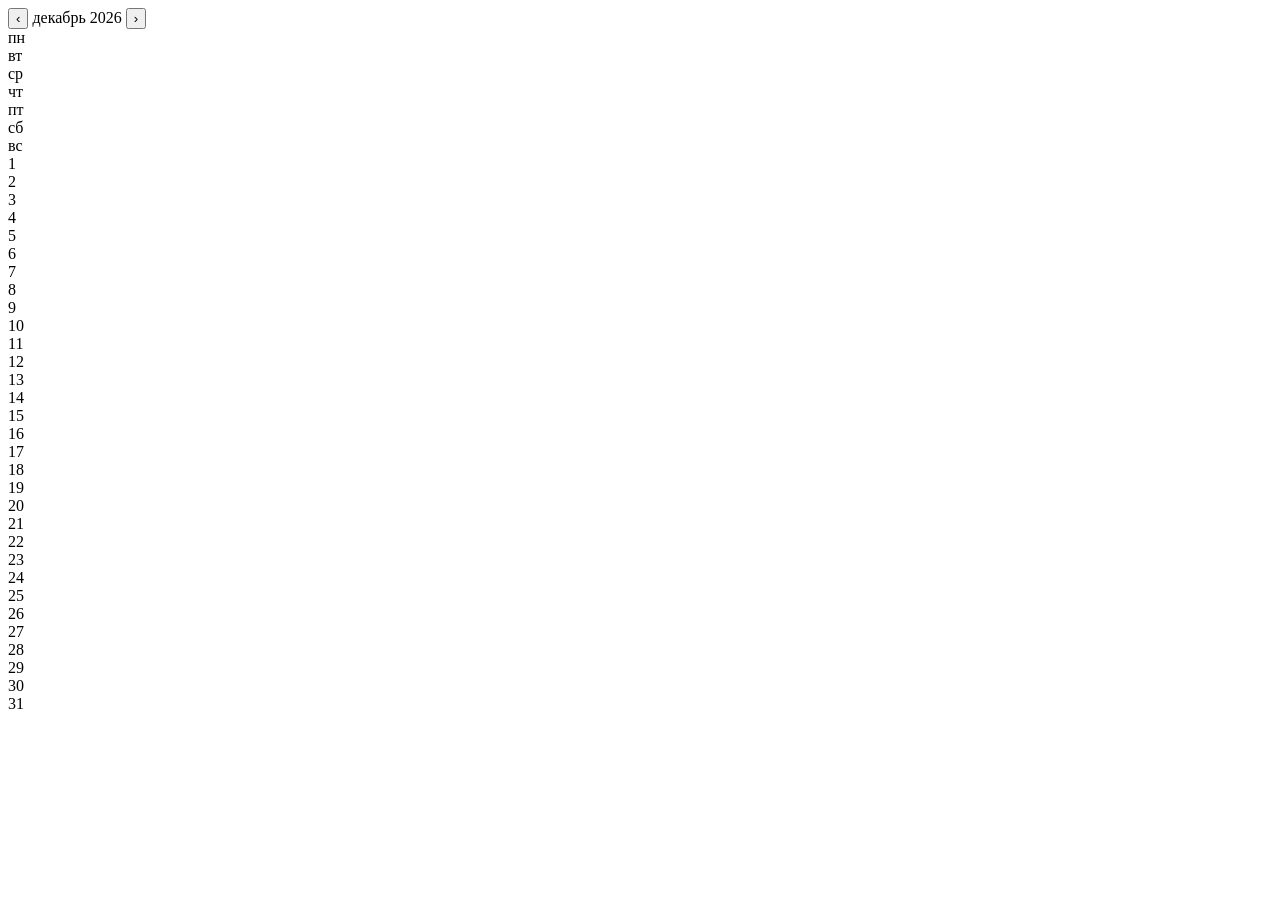
<file: widget/calendar.html>
<!DOCTYPE html>
<html lang="ru"><head><meta charset="utf-8"><title>Календарь</title></head>
<body>
  <div class="cal">
    <div class="calhead">
      <button onclick="move(-1)">‹</button>
      <span id="month"></span>
      <button onclick="move(1)">›</button>
    </div>
    <div class="calgrid" id="grid"></div>
  </div>
  <script>
    const names = ["январь","февраль","март","апрель","май","июнь","июль","август","сентябрь","октябрь","ноябрь","декабрь"];
    let view = new Date();
    function move(step) { view.setMonth(view.getMonth() + step); draw(); }
    function draw() {
      const y = view.getFullYear(), m = view.getMonth();
      document.getElementById("month").textContent = names[m] + " " + y;
      const grid = document.getElementById("grid");
      grid.innerHTML = "";
      ["пн","вт","ср","чт","пт","сб","вс"].forEach(d => {
        const e = document.createElement("div"); e.className = "head"; e.textContent = d; grid.appendChild(e);
      });
      const first = new Date(y, m, 1);
      let start = (first.getDay() + 6) % 7;
      const days = new Date(y, m + 1, 0).getDate();
      for (let i = 0; i < start; i++) grid.appendChild(document.createElement("div"));
      const today = new Date();
      for (let d = 1; d <= days; d++) {
        const e = document.createElement("div");
        e.textContent = d;
        if (d === today.getDate() && m === today.getMonth() && y === today.getFullYear()) e.className = "today";
        grid.appendChild(e);
      }
    }
    draw();
  </script>
</body></html>
</file>
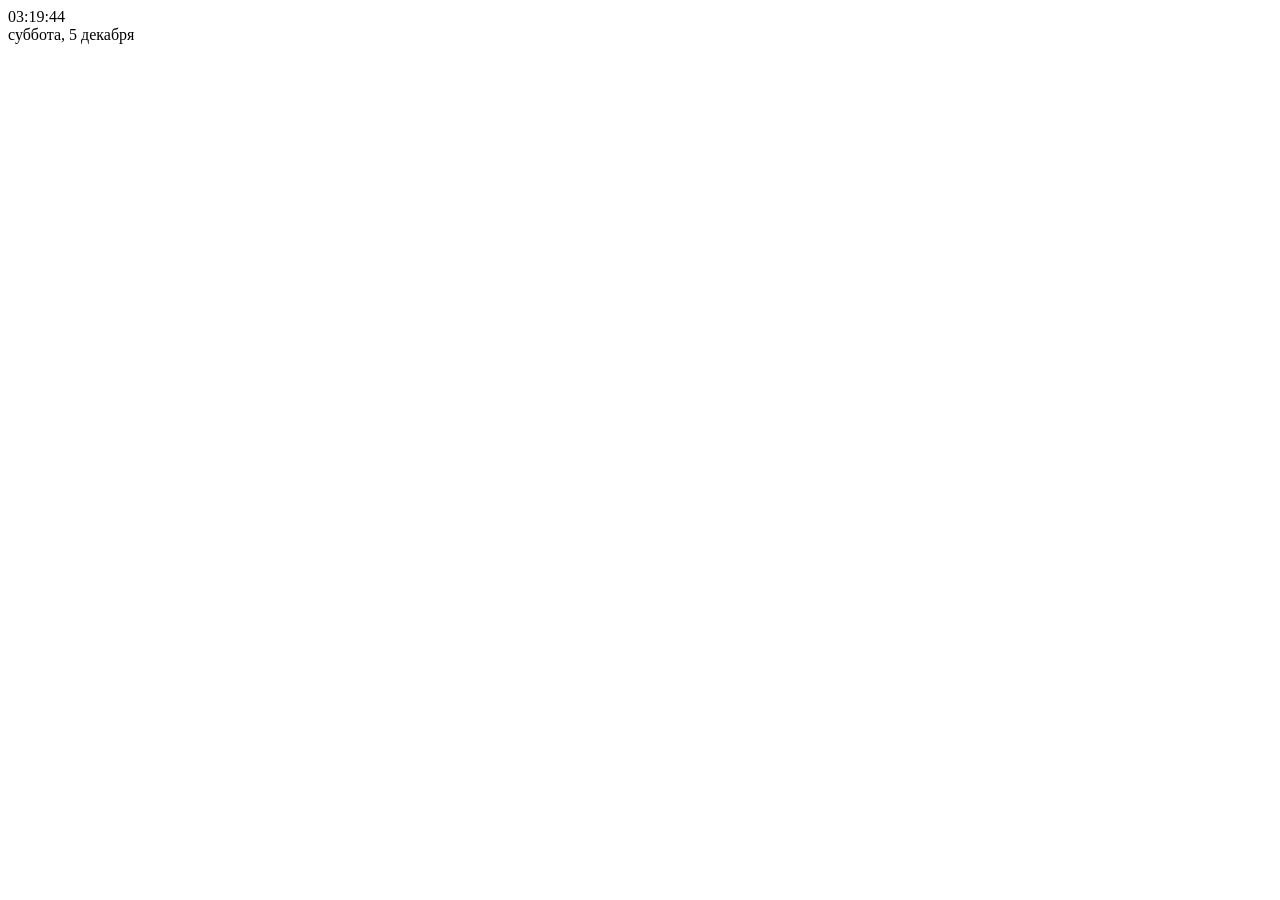
<file: widget/clock.html>
<!DOCTYPE html>
<html lang="ru"><head><meta charset="utf-8"><title>Часы</title></head>
<body>
  <div class="clock">
    <div id="time" class="time">--:--</div>
    <div id="date" class="date"></div>
  </div>
  <script>
    const pad = n => String(n).padStart(2, "0");
    function tick() {
      const d = new Date();
      document.getElementById("time").textContent = pad(d.getHours()) + ":" + pad(d.getMinutes()) + ":" + pad(d.getSeconds());
      document.getElementById("date").textContent = d.toLocaleDateString("ru-RU", {weekday:"long", day:"numeric", month:"long"});
    }
    tick();
    setInterval(tick, 500);
  </script>
</body></html>
</file>
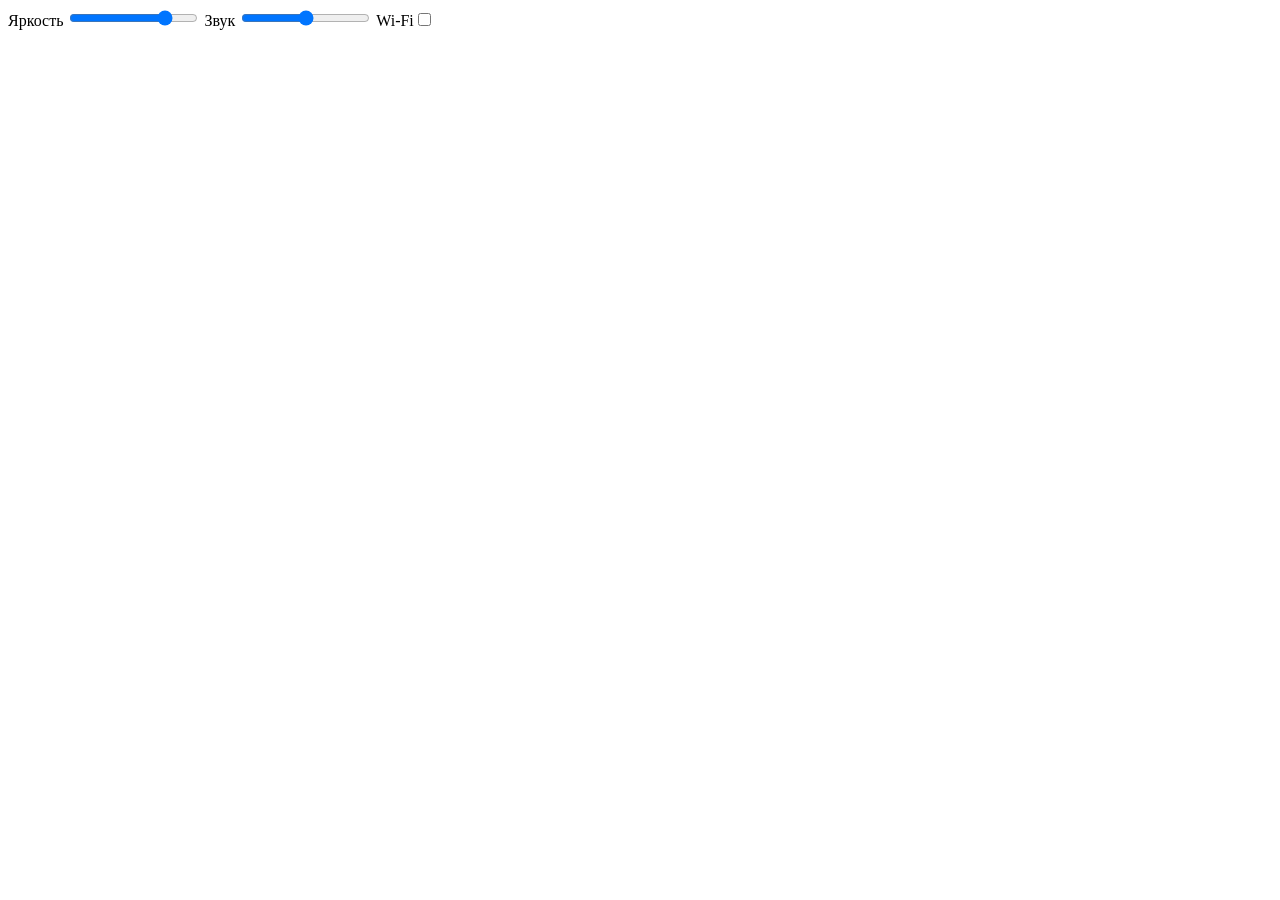
<file: widget/control.html>
<!DOCTYPE html>
<html lang="ru"><head><meta charset="utf-8"><title>Панель управления</title></head>
<body>
  <div class="ctl">
    <label>Яркость <input type="range" min="10" max="100" value="80" oninput="send('brightness', this.value)"></label>
    <label>Звук <input type="range" min="0" max="100" value="50" oninput="send('volume', this.value)"></label>
    <label class="row"><span>Wi-Fi</span><input type="checkbox" onchange="send('wifi', this.checked ? 1 : 0)"></label>
    <div class="tray" id="tray"></div>
  </div>
  <script>
    function send(cmd, value) { location.hash = cmd + ":" + value; }
    window.setWindows = function (list) {
      const tray = document.getElementById("tray");
      tray.innerHTML = "";
      const head = document.createElement("div");
      head.className = "trayhead";
      head.textContent = "Окна";
      tray.appendChild(head);
      list.forEach(w => {
        const e = document.createElement("div");
        e.className = "trayitem";
        e.textContent = w.title;
        e.onclick = () => send("closewin", w.index);
        tray.appendChild(e);
      });
    };
  </script>
</body></html>
</file>
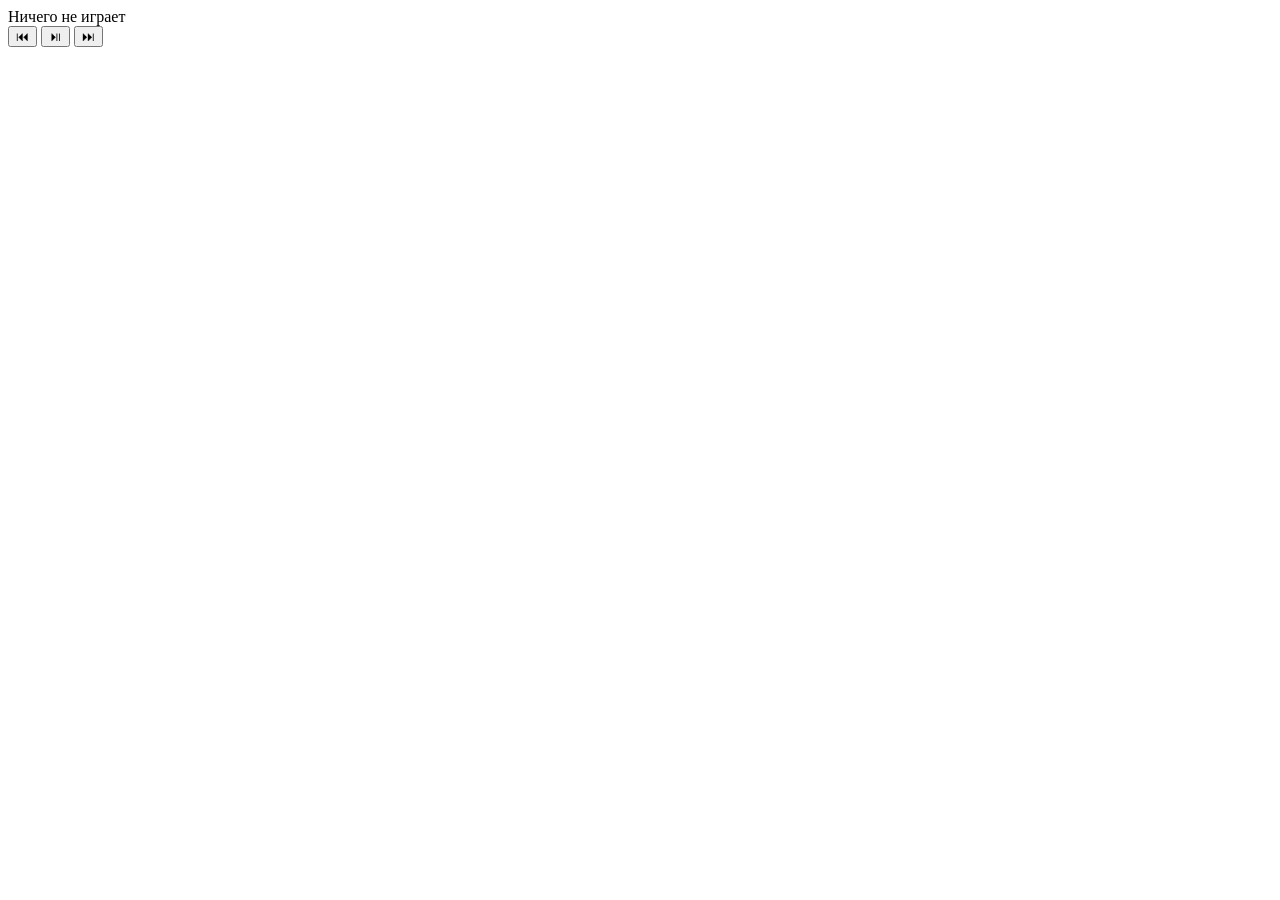
<file: widget/player.html>
<!DOCTYPE html>
<html lang="ru"><head><meta charset="utf-8"><title>Плеер</title></head>
<body>
  <div class="player">
    <div class="meta"><div id="title" class="title">Ничего не играет</div><div id="artist" class="artist"></div></div>
    <div class="controls">
      <button onclick="send('player','prev')">⏮</button>
      <button onclick="send('player','play-pause')">⏯</button>
      <button onclick="send('player','next')">⏭</button>
    </div>
  </div>
  <script>
    function send(cmd, value) { location.hash = cmd + ":" + value; }
    window.setPlayer = function (p) {
      document.getElementById("title").textContent = p.title || "Ничего не играет";
      document.getElementById("artist").textContent = p.artist || "";
    };
  </script>
</body></html>
</file>
